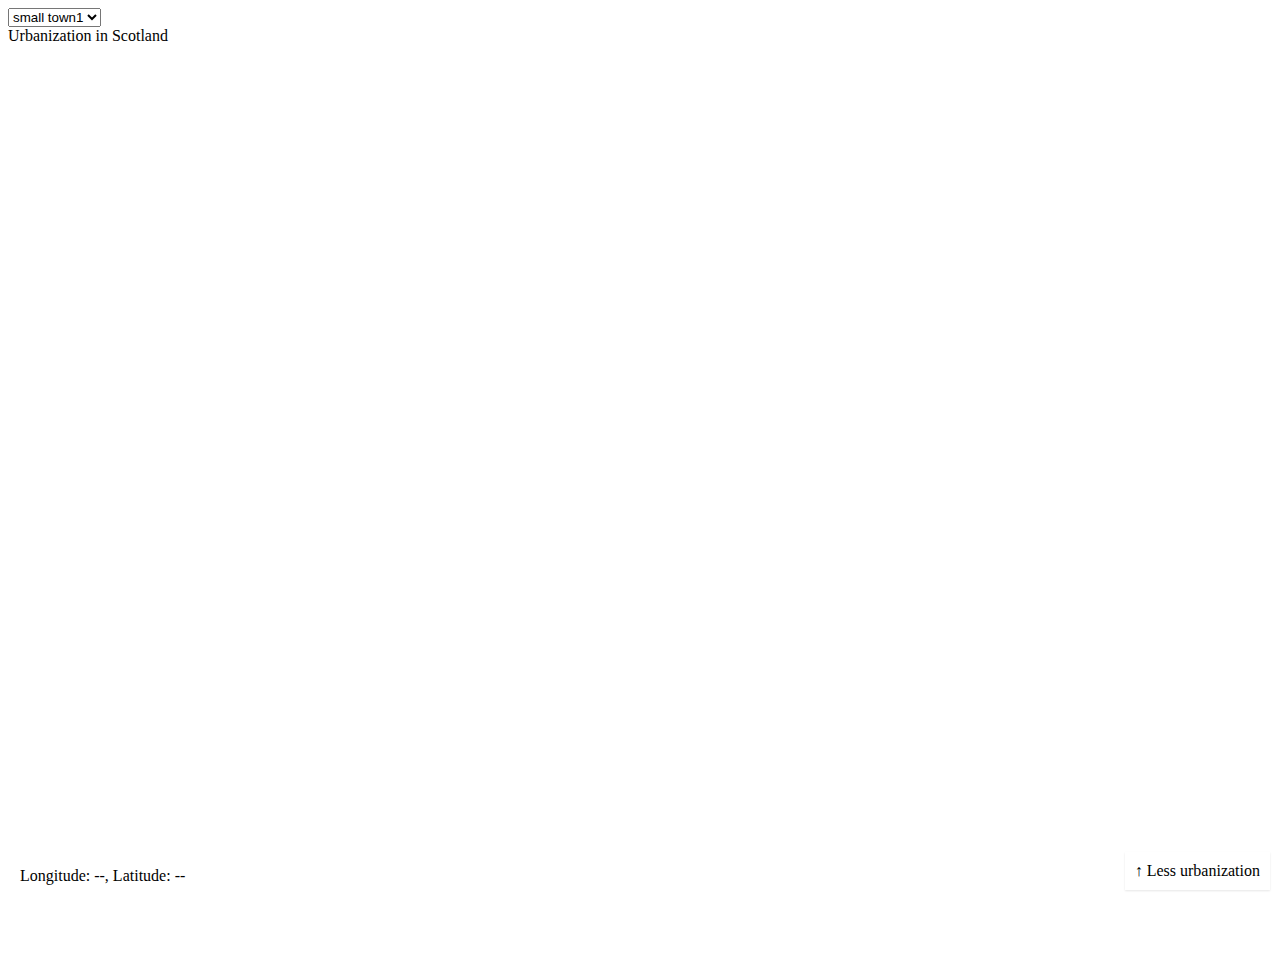
<file: pen-export-bGZyqrO/src/index.html>
<html lang='en'>

<head>
  <meta charset='utf-8' />

  <meta name='viewport' content='width=device-width, initial-scale=1' />
  <script src='https://api.tiles.mapbox.com/mapbox-gl-js/v2.9.2/mapbox-gl.js'></script>
  <link href='https://api.tiles.mapbox.com/mapbox-gl-js/v2.9.2/mapbox-gl.css' rel='stylesheet' />
  <style>
    #map {
      position: relative;
      width: 100%;
      height: 100vh;
    }

    .map-overlay#legend {
      position: absolute;
      bottom: 10px;
      right: 10px;
      background: white;
      padding: 10px;
      box-shadow: 0 1px 2px rgba(0, 0, 0, 0.1);
      z-index: 1;
    }
  </style>
</head>

<body>
  <div class="layer-select">
    <select id="layer-select">
      <option value="small town">small town1</option>
      <option value="town">town2</option>
      <option value="small city">small city3</option>
      <option value="city">city4</option>
      <option value="large city">large city5</option>
    </select>
  </div>
  <div class="map-overlay" id="legend">
  </div>
  </div>
  <script>
    document.addEventListener('DOMContentLoaded', (event) => {
      var legendDiv = document.getElementById('legend');
      var newDiv = document.createElement('div');
      newDiv.innerHTML = '&#8593; Less urbanization';
      legendDiv.appendChild(newDiv);
    });
  </script>
</body>

</html>
<script src='https://api.mapbox.com/mapbox-gl-js/plugins/mapbox-gl-geocoder/v4.7.0/mapbox-gl-geocoder.min.js'></script>
<link rel='stylesheet' href='https://api.mapbox.com/mapbox-gl-js/plugins/mapbox-gl-geocoder/v4.7.0/mapbox-gl-geocoder.css' type='text/css' />
<div id="coordinates" class="map-overlay" style="position: absolute; bottom: 10px; left: 10px; background: rgba(255, 255, 255, 0.8); padding: 5px 10px; border-radius: 3px;">Longitude: --, Latitude: --</div>
<div id="map-title">Urbanization in Scotland</div>
<div id="map"></div>
</file>
